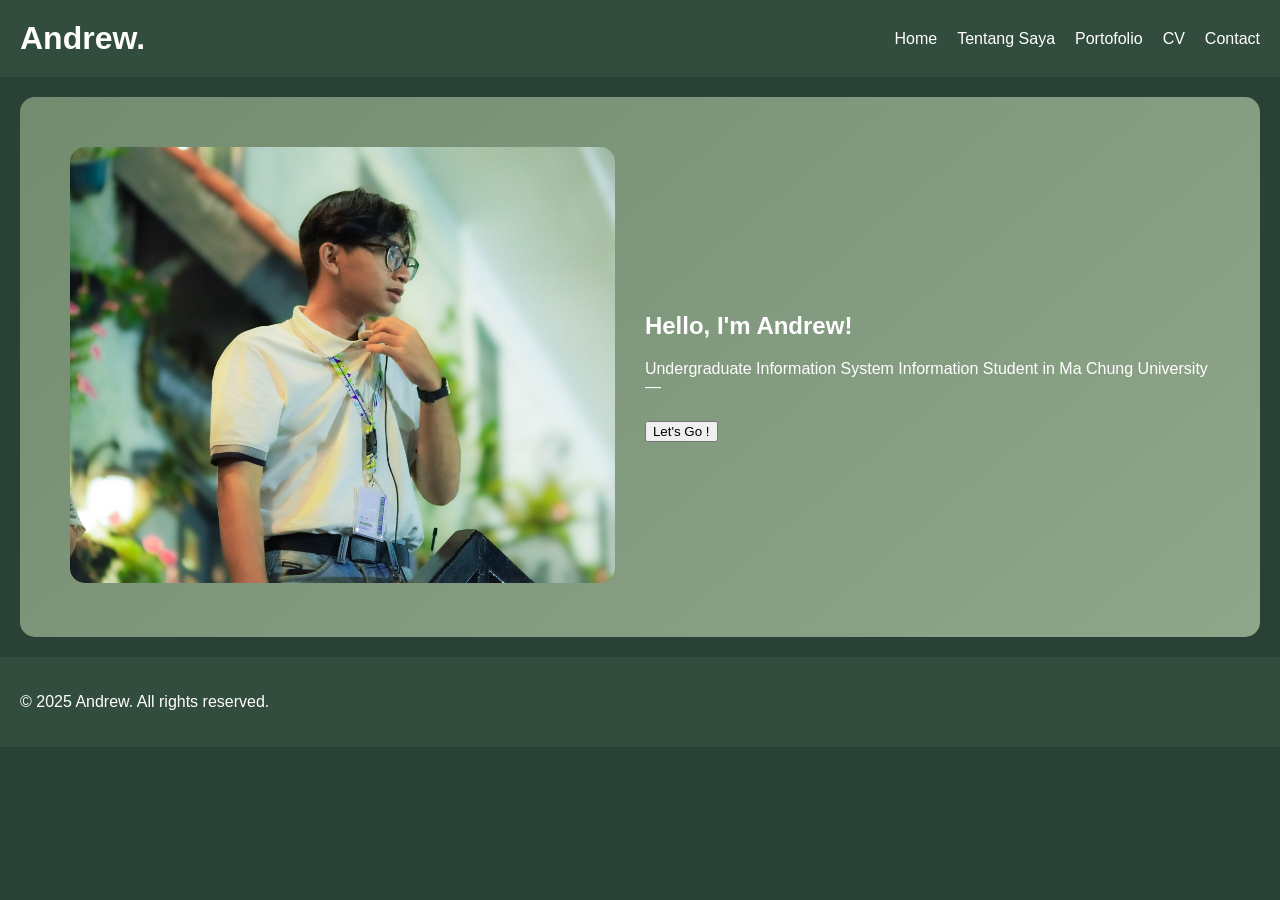
<file: index.html>
<!DOCTYPE html>
<html lang="id">
<head>
    <meta charset="UTF-8">
    <meta name="viewport" content="width=device-width, initial-scale=1.0">
    <title>Andrew.</title>
    <link rel="stylesheet" href="css/styles.css">
</head>
<body>
    <header>
        <h1>Andrew.</h1>
        <nav>
            <ul>
                <li><a href="index.html">Home</a></li>
                <li><a href="about.html">Tentang Saya</a></li>
                <li><a href="porto.html">Portofolio</a></li>
                <li><a href="cv.html">CV</a></li>
                <li><a href="contact.html">Contact</a></li>
            </ul>
        </nav>
    </header>
    <main>
        <section class="intro">
            <div class="intro-content">
                <h2>Hello, I'm Andrew!</h2>
                <p class="job-title">Undergraduate Information System Information Student in Ma Chung University —</p>
                <a href="about.html"><button>Let's Go !</button></a>
            </div>
            <div class="intro-image">
                <img src="image/DSC08079.jpg" alt="Andrew profile photo">
            </div>
        </section>
    </main>
    <footer>
        <p>&copy; 2025 Andrew. All rights reserved.</p>
    </footer>
</body>
</html>
</file>
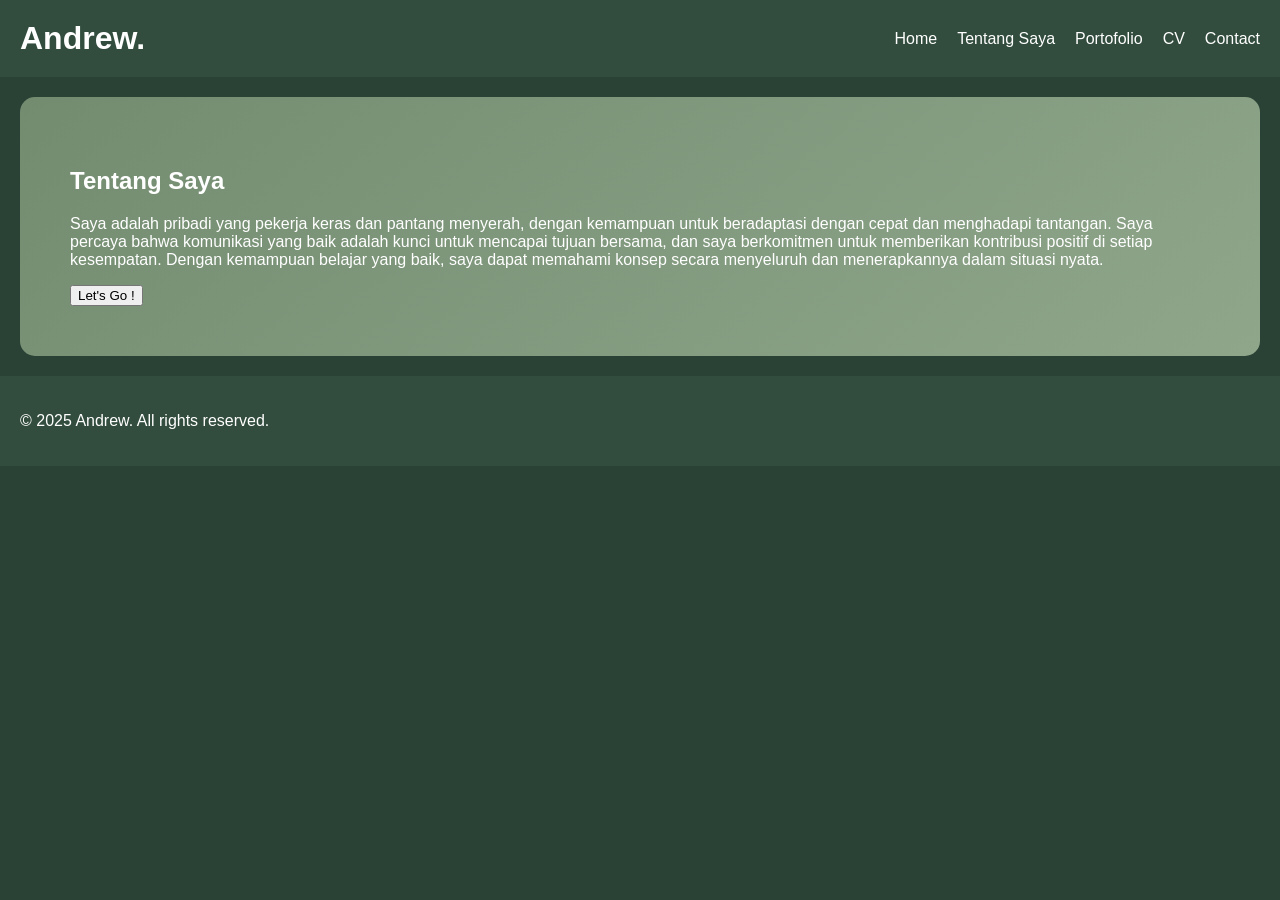
<file: about.html>
<!DOCTYPE html>
<html lang="id">
<head>
    <meta charset="UTF-8">
    <meta name="viewport" content="width=device-width, initial-scale=1.0">
    <title>About Me - Andrew.</title>
    <link rel="stylesheet" href="css/styles.css">
</head>
<body>
    <header>
        <h1>Andrew.</h1>
        <nav>
            <ul>
                <li><a href="index.html">Home</a></li>
                <li><a href="about.html">Tentang Saya</a></li>
                <li><a href="porto.html">Portofolio</a></li>
                <li><a href="cv.html">CV</a></li>
                <li><a href="contact.html">Contact</a></li>
            </ul>
        </nav>
    </header>
    
    <main>
        <section class="intro">
            <div class="intro-content">
                <h2>Tentang Saya</h2>
                <p>Saya adalah pribadi yang pekerja keras dan pantang menyerah, dengan kemampuan untuk beradaptasi dengan cepat dan menghadapi tantangan. Saya percaya bahwa komunikasi yang baik adalah kunci untuk mencapai tujuan bersama, dan saya berkomitmen untuk memberikan kontribusi positif di setiap kesempatan. Dengan kemampuan belajar yang baik, saya dapat memahami konsep secara menyeluruh dan menerapkannya dalam situasi nyata.</p>
                <a href="porto.html"><button>Let's Go !</button></a>
            </div>
        </section>
    </main>
    
    <footer>
        <p>&copy; 2025 Andrew. All rights reserved.</p>
    </footer>
</body>
</html>
</file>
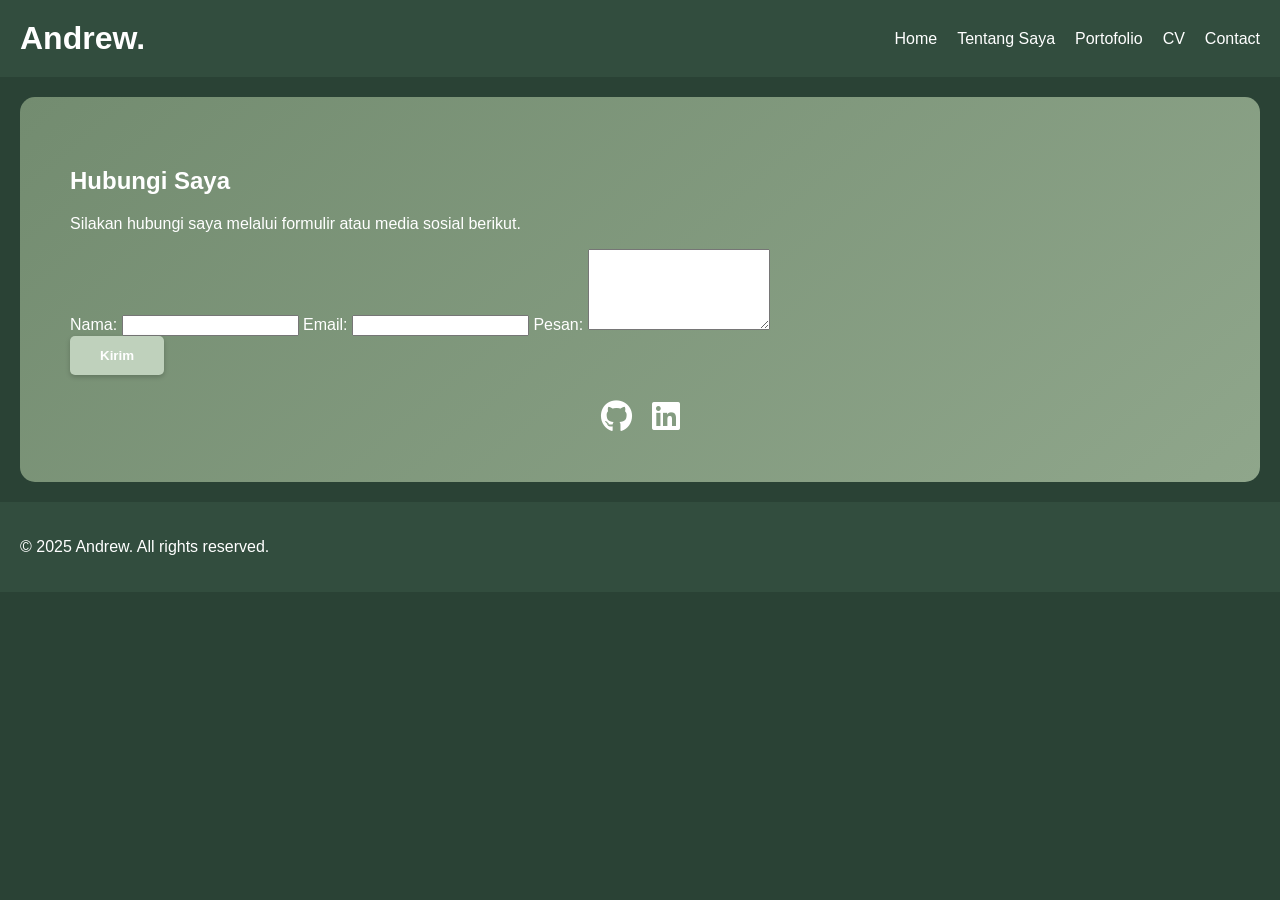
<file: contact.html>
<!DOCTYPE html>
<html lang="id">
<head>
  <meta charset="UTF-8" />
  <meta name="viewport" content="width=device-width, initial-scale=1.0" />
  <link rel="stylesheet" href="css/styles.css">
  <link
    rel="stylesheet"
    href="https://cdnjs.cloudflare.com/ajax/libs/font-awesome/6.5.0/css/all.min.css"
    integrity="sha512-ZrBfJ7F0tHPrZgyHDLCUIk/..."
    crossorigin="anonymous"
    referrerpolicy="no-referrer"
  />
  <title>Kontak</title>
</head>
<body>
  <header>
    <h1>Andrew.</h1>
    <nav>
      <ul>
        <li><a href="index.html">Home</a></li>
        <li><a href="about.html">Tentang Saya</a></li>
        <li><a href="porto.html">Portofolio</a></li>
        <li><a href="cv.html">CV</a></li>
        <li><a href="contact.html">Contact</a></li>
      </ul>
    </nav>
  </header>

  <main>
    <section class="contact-section">
      <h2>Hubungi Saya</h2>
      <p>Silakan hubungi saya melalui formulir atau media sosial berikut.</p>

      <form action="#" method="post" class="contact-form">
        <label for="nama">Nama:</label>
        <input type="text" name="nama" id="nama" required />

        <label for="email">Email:</label>
        <input type="email" name="email" id="email" required />

        <label for="pesan">Pesan:</label>
        <textarea name="pesan" id="pesan" rows="5" required></textarea>

        <div class="button-wrapper">
          <button type="submit">Kirim</button>
        </div>
      </form>

      <div class="social-icons">
        <a href="https://github.com/dreinst" target="_blank" aria-label="GitHub">
          <i class="fab fa-github fa-2x"></i>
        </a>
        <a href="https://www.linkedin.com/in/andrew-steine" target="_blank" aria-label="LinkedIn">
          <i class="fab fa-linkedin fa-2x"></i>
        </a>
      </div>
    </section>
  </main>

  <footer>
    <p>&copy; 2025 Andrew. All rights reserved.</p>
  </footer>
</body>
</html>
</file>
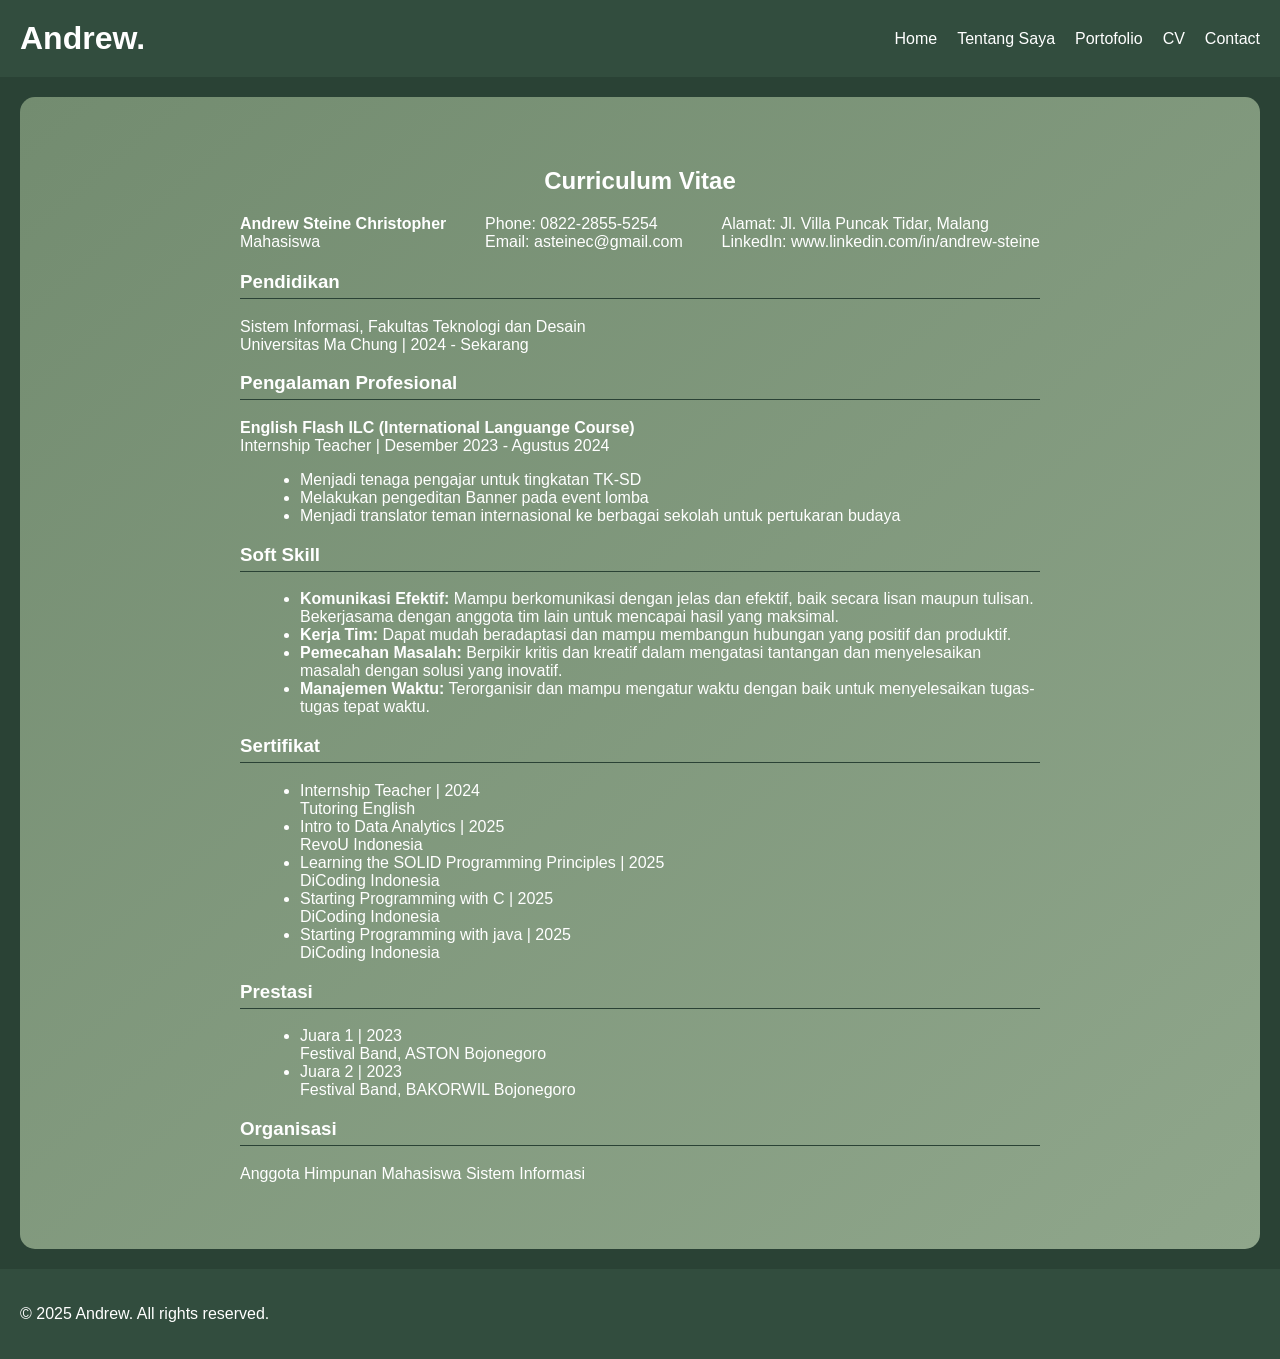
<file: cv.html>
<!DOCTYPE html>
<html lang="id">
<head>
    <meta charset="UTF-8">
    <meta name="viewport" content="width=device-width, initial-scale=1.0">
    <title>CV - Andrew.</title>
    <link rel="stylesheet" href="css/styles.css">
</head>
<body>
    <header>
        <h1>Andrew.</h1>
        <nav>
            <ul>
                <li><a href="index.html">Home</a></li>
                <li><a href="about.html">Tentang Saya</a></li>
                <li><a href="porto.html">Portofolio</a></li>
                <li><a href="cv.html">CV</a></li>
                <li><a href="contact.html">Contact</a></li>
            </ul>
        </nav>
    </header>
    
    <main>
        <section class="cv-section">
            <div class="cv-header">
                <h2>Curriculum Vitae</h2>
            </div>
            
            <div class="cv-content">
                <div class="contact-info">
                    <div>
                        <strong>Andrew Steine Christopher</strong><br>
                        Mahasiswa
                    </div>
                    <div>
                        Phone: 0822-2855-5254<br>
                        Email: asteinec@gmail.com
                    </div>
                    <div>
                        Alamat: Jl. Villa Puncak Tidar, Malang<br>
                        LinkedIn: www.linkedin.com/in/andrew-steine
                    </div>
                </div>
                
                <h3>Pendidikan</h3>
                <p>Sistem Informasi, Fakultas Teknologi dan Desain<br>
                Universitas Ma Chung | 2024 - Sekarang</p>
                
                <h3>Pengalaman Profesional</h3>
                <p><strong>English Flash ILC (International Languange Course)</strong><br>
                Internship Teacher | Desember 2023 - Agustus 2024</p>
                <ul>
                    <li>Menjadi tenaga pengajar untuk tingkatan TK-SD</li>
                    <li>Melakukan pengeditan Banner pada event lomba</li>
                    <li>Menjadi translator teman internasional ke berbagai sekolah untuk pertukaran budaya</li>
                </ul>
                
                <h3>Soft Skill</h3>
                <ul>
                    <li><strong>Komunikasi Efektif:</strong> Mampu berkomunikasi dengan jelas dan efektif, baik secara lisan maupun tulisan. Bekerjasama dengan anggota tim lain untuk mencapai hasil yang maksimal.</li>
                    <li><strong>Kerja Tim:</strong> Dapat mudah beradaptasi dan mampu membangun hubungan yang positif dan produktif.</li>
                    <li><strong>Pemecahan Masalah:</strong> Berpikir kritis dan kreatif dalam mengatasi tantangan dan menyelesaikan masalah dengan solusi yang inovatif.</li>
                    <li><strong>Manajemen Waktu:</strong> Terorganisir dan mampu mengatur waktu dengan baik untuk menyelesaikan tugas-tugas tepat waktu.</li>
                </ul>
                
                <h3>Sertifikat</h3>
                <ul>
                    <li>Internship Teacher | 2024<br>Tutoring English</li>
                    <li>Intro to Data Analytics | 2025<br> RevoU Indonesia</li>
                    <li>Learning the SOLID Programming Principles | 2025<br> DiCoding Indonesia</li>
                    <li>Starting Programming with C | 2025<br> DiCoding Indonesia</li>
                    <li>Starting Programming with java | 2025<br> DiCoding Indonesia</li>
                </ul>
                
                <h3>Prestasi</h3>
                <ul>
                    <li>Juara 1 | 2023<br>Festival Band, ASTON Bojonegoro</li>
                    <li>Juara 2 | 2023<br>Festival Band, BAKORWIL Bojonegoro</li>
                </ul>
                
                <h3>Organisasi</h3>
                <p>Anggota Himpunan Mahasiswa Sistem Informasi</p>
            </div>
        </section>
    </main>
    
    <footer>
        <p>&copy; 2025 Andrew. All rights reserved.</p>
    </footer>
</body>
</html>
</file>
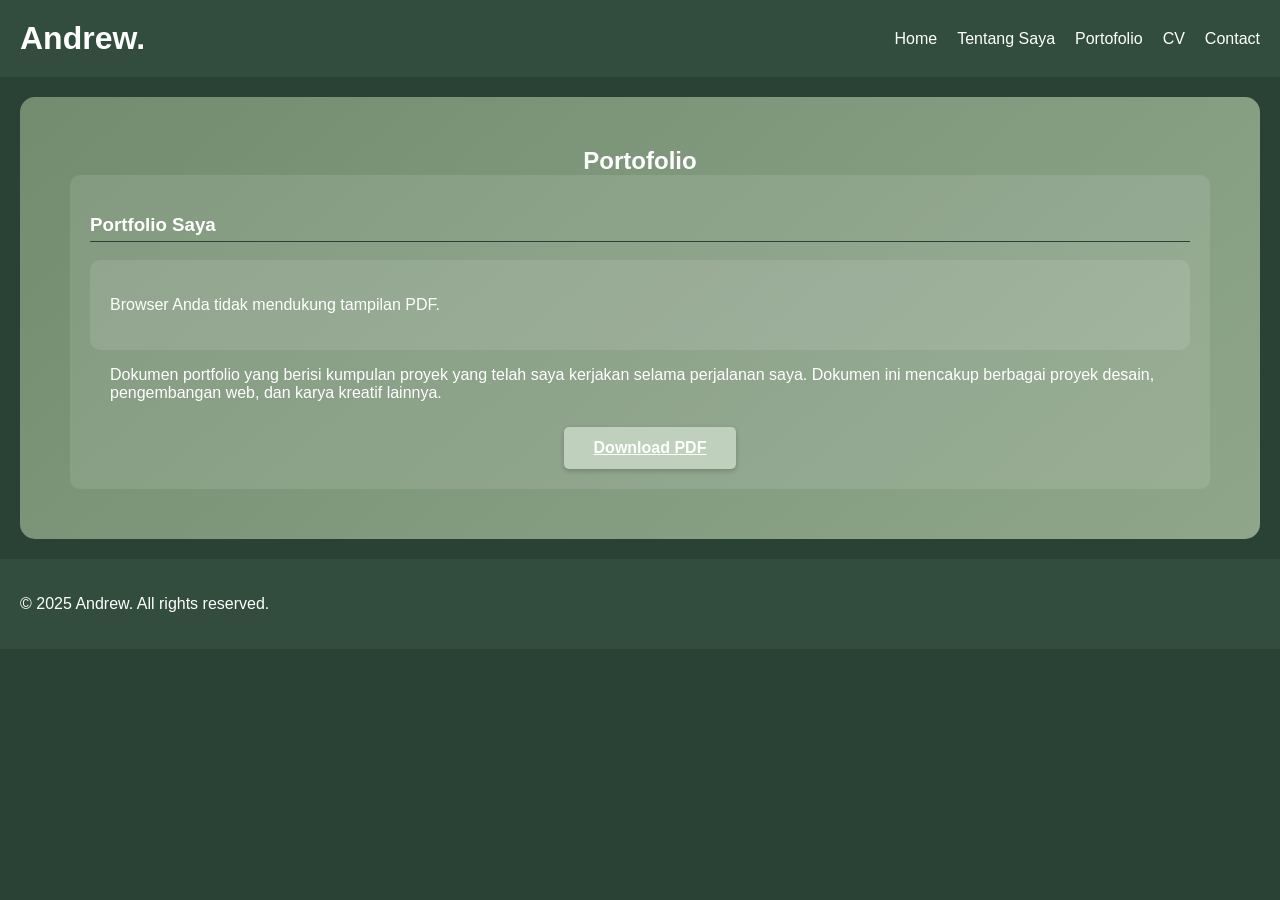
<file: porto.html>
<!DOCTYPE html>
<html lang="id">
<head>
    <meta charset="UTF-8">
    <meta name="viewport" content="width=device-width, initial-scale=1.0">
    <link rel="stylesheet" href="css/styles.css">
    <title>Portofolio</title>
</head>
<body>
    <header>
        <h1>Andrew.</h1>
        <nav>
            <ul>
                <li><a href="index.html">Home</a></li>
                <li><a href="about.html">Tentang Saya</a></li>
                <li><a href="porto.html">Portofolio</a></li>
                <li><a href="cv.html">CV</a></li>
                <li><a href="contact.html">Contact</a></li>
            </ul>
        </nav>
    </header>
    <main>
        <section class="portfolio-section">
            <h2>Portofolio</h2>
            <div class="portfolio-container">
                <div class="portfolio-item">
                    <h3>Portfolio Saya</h3>
                    <div class="pdf-viewer">
                        <object data="portfolio.pdf" type="application/pdf" width="100%" height="600px">
                            <p>Browser Anda tidak mendukung tampilan PDF.</p>
                        </object>
                    </div>
                    <div class="portfolio-desc">
                        <p>Dokumen portfolio yang berisi kumpulan proyek yang telah saya kerjakan selama perjalanan saya. 
                           Dokumen ini mencakup berbagai proyek desain, pengembangan web, dan karya kreatif lainnya.</p>
                        <div class="button-container">
                            <a href="pdf/Portofolio.pdf" download class="download-btn">Download PDF</a>
                        </div>
                    </div>
                </div>
            </div>
        </section>
    </main>
    <footer>
        <p>&copy; 2025 Andrew. All rights reserved.</p>
    </footer>
</body>
</html>
</file>
<file: css/styles.css>
body {
  font-family: 'Arial', sans-serif;
  margin: 0;
  background-color: #2a4235;
  color: #ffffff;
}

header, footer {
  background-color: #324d3e;
  padding: 20px;
  display: flex;
  justify-content: space-between;
  align-items: center;
}

h1, .cv-header, .portfolio-section h2 {
  margin: 0;
  text-align: center;
}

nav ul {
  list-style: none;
  display: flex;
  gap: 20px;
  padding: 0;
  margin: 0;
}

nav a {
  color: #fff;
  text-decoration: none;
}

.intro, .cv-section, .portfolio-section, .contact-section {
  margin: 20px;
  padding: 50px;
  border-radius: 15px;
  background: linear-gradient(140deg, #738c70, #8fa68b);
}

.intro {
  display: flex;
  flex-direction: row-reverse;
  align-items: center;
  gap: 30px;
}

.intro-image img {
  width: 100%;
  max-height: 450px;
  border-radius: 15px;
  object-fit: cover;
}

.job-title {
  margin-bottom: 25px;
  font-size: 1em;
}

.btn, .download-btn, .contact-form button {
  background-color: #bfd1bc;
  color: white;
  padding: 12px 30px;
  border: none;
  border-radius: 5px;
  font-weight: bold;
  cursor: pointer;
  transition: all 0.3s ease;
  text-align: center;
  box-shadow: 0 2px 5px rgba(0, 0, 0, 0.2);
}

.btn:hover, .download-btn:hover, .contact-form button:hover {
  background-color: #d9e3d5;
  transform: translateY(-2px);
  box-shadow: 0 4px 8px rgba(0, 0, 0, 0.25);
}

.cv-content {
  max-width: 800px;
  margin: 0 auto;
}

.cv-section h3, .portfolio-item h3 {
  border-bottom: 1px solid #2a4235;
  padding-bottom: 5px;
}

.cv-section ul, .portfolio-desc {
  margin-left: 20px;
}

.contact-info {
  display: flex;
  flex-wrap: wrap;
  justify-content: space-between;
  margin-bottom: 20px;
}

.portfolio-container {
  display: flex;
  flex-direction: column;
  gap: 40px;
}

.portfolio-item, .pdf-viewer {
  background: rgba(255, 255, 255, 0.1);
  border-radius: 10px;
  padding: 20px;
}

.button-container, .social-icons {
  display: flex;
  justify-content: center;
  gap: 20px;
  margin-top: 25px;
}

.social-icons a {
  color: white;
  transition: color 0.3s ease;
}

.social-icons a:hover {
  color: #bfd1bc;
}

@media (max-width: 768px) {
  .intro {
    flex-direction: column;
    text-align: center;
  }
  .contact-info {
    flex-direction: column;
  }
  .pdf-viewer,
  .pdf-viewer embed,
  .pdf-viewer object {
    height: 400px !important;
  }
}
</file>
